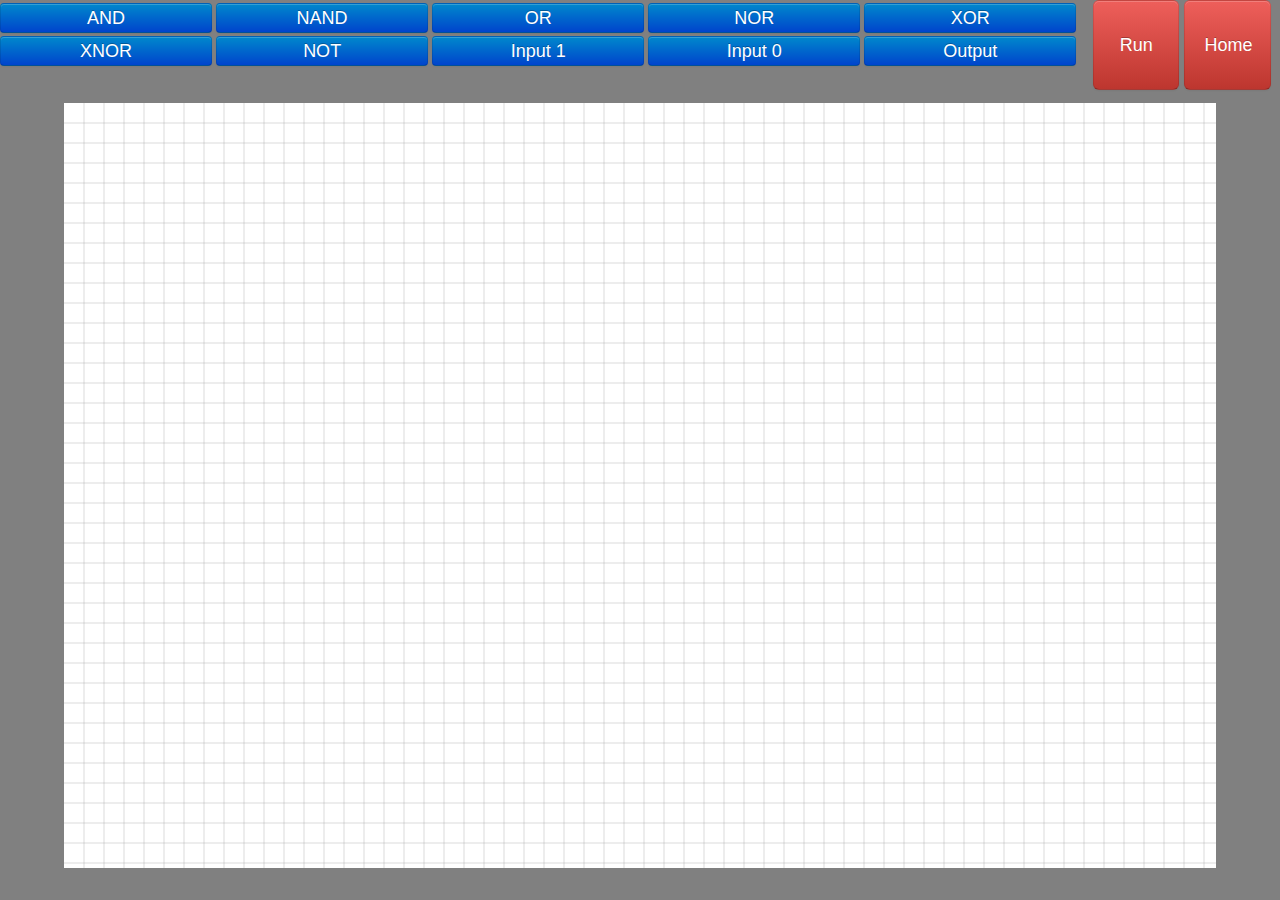
<file: digitalLogicPrototype/digitalLogicPrototype/index.html>
<!DOCTYPE  html>
<html>
	<head>
		<title>Digital Logic Prototype</title>
		<link rel="stylesheet" type="text/css" href="css/bootstrap.css"/>
		<link href="css/index.css" rel="stylesheet">
		<script src="js/kinetic-v4.4.1.js"></script>
		<script src="js/index.js"></script> 
	</head>
	<body onload="onBodyLoad();">
		<div id='menuContainer'>
		<div id='runDiv'>
		    <button id='run' class='myButton btn btn-large btn-danger' onclick="fillOutputPanel();">Run</button>
		    <a href='../../index.php'><button id='homeButton' class='myButton btn btn-large btn-danger'>Home</button></a>
		</div>
		<div id='menu'>
			<button id='AND_gate' class='myButton btn btn-primary' onclick="createGate('AND');">AND</button>
			<button id='NAND_gate' class='myButton btn btn-primary' onclick="createGate('NAND');">NAND</button>
			<button id='OR_gate' class='myButton btn btn-primary' onclick="createGate('OR');">OR</button>
			<button id='NOR_gate' class=' myButton btn btn-primary' onclick="createGate('NOR');">NOR</button>
			<button id='XOR_gate' class='myButton btn btn-primary' onclick="createGate('XOR');">XOR</button>
			<button id='XNOR_gate' class='myButton btn btn-primary' onclick="createGate('XNOR');">XNOR</button>
			<button id='NOT_gate' class='myButton btn btn-primary' onclick="createGate('NOT');">NOT</button>
			<button id='inputSourceOne' class='myButton btn btn-primary' onclick="createInputSource(1);">Input 1</button>
			<button id='inputSourceZero' class='myButton btn btn-primary' onclick="createInputSource(0);">Input 0</button>
			<button id='outputPanel' class='myButton btn btn-primary' onclick="createOutputPanel();">Output</button>
		</div>
		
		</div>
		<div id='container'></div>
		<!-- <div id='keyBoardLayer'></div>
		<div id='keyboardDiv'>
			<div id='row1'>
				<button>Q</button>
				<button>W</button>
				<button>E</button>
				<button>R</button>
				<button>T</button>
				<button>Y</button>
				<button>U</button>
				<button>I</button>
				<button>O</button>
				<button>P</button>
			</div>
			<div id='row2'>
				<button>A</button>
				<button>S</button>
				<button>D</button>
				<button>F</button>
				<button>G</button>
				<button>H</button>
				<button>J</button>
				<button>K</button>
				<button>L</button>
			</div>
			<div id='row3'>
				<button>Z</button>
				<button>X</button>
				<button>C</button>
				<button>V</button>
				<button>B</button>
				<button>N</button>
				<button>M</button>
			</div>
			<div id='row4'>
				<button>0</button>
				<button>1</button>
				<button>2</button>
				<button>3</button>
				<button>4</button>
				<button>5</button>
				<button>6</button>
				<button>7</button>
				<button>8</button>
				<button>9</button>
			</div> -->
		</div>
		
	</body>
</html>
</file>
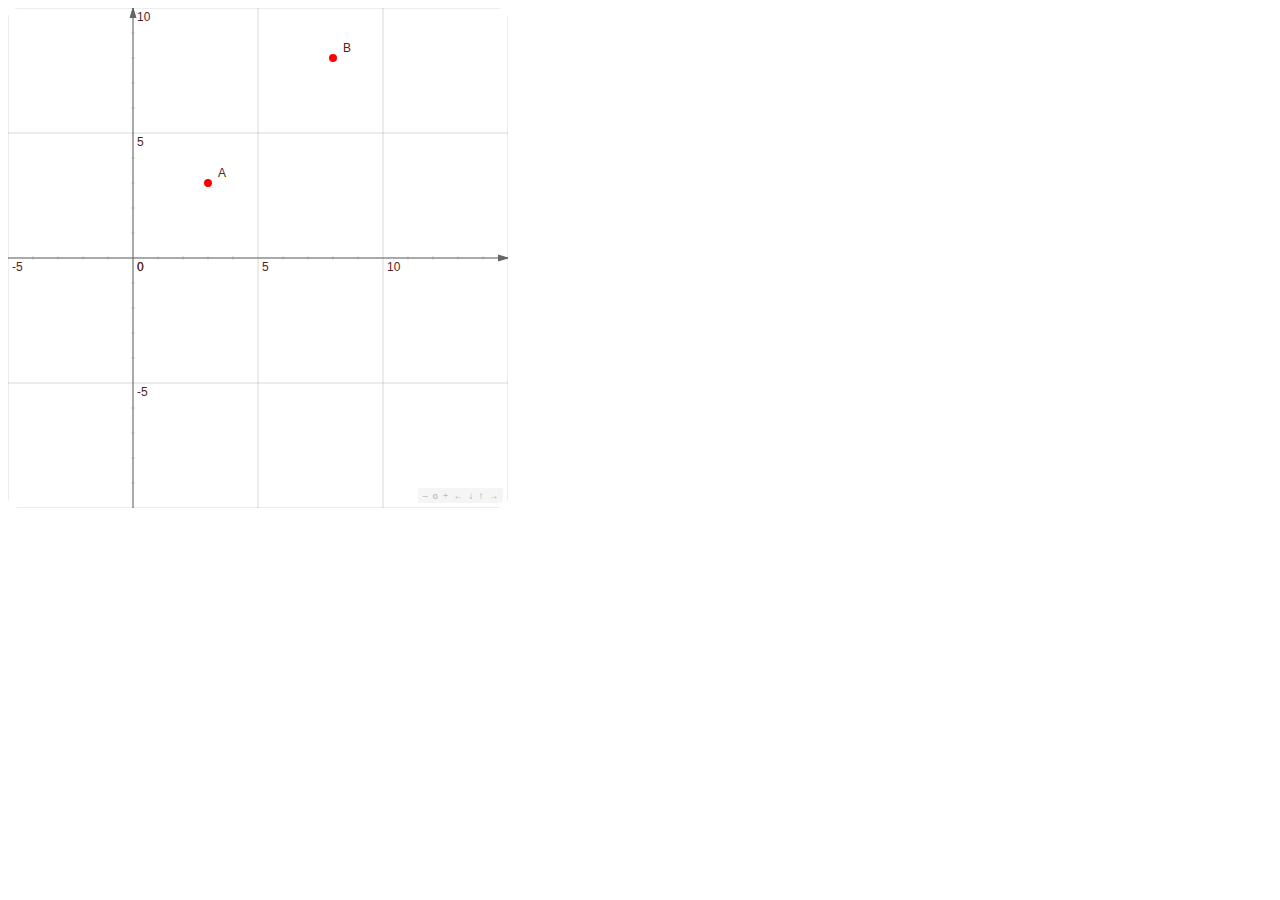
<file: coordinate/drawLineByClickingTest.html>
<html>
    <head>
        <title></title>
        <link rel="stylesheet" type="text/css" href="jsxgraph.css">
        <script src="jsxgraphcore.js" type="text/javascript"></script>
       
    </head>
    <body>
        <div id="box" class="jxgbox" style="width:500px; height:500px;"></div>
       
        
     <script>
         var name1=new Array();
         var n=0;
         var linePoint=[];
         var l=0;
         var coords=[];
         var i=0;
         var temp,temp2;
         var points1=[];
         var z=0;
          var board = JXG.JSXGraph.initBoard('box', {boundingbox: [-5, 10, 15, -10],axis:true});
           points1[z++]=board.create('point',[3,3],{size:2});
          points1[z++]=board.create('point',[8,8],{size:2});
          
    /*JXG.addEvent(myPoint.rendNode, 'mouseover', 
             function(){ temp1=this.name;
              alert(temp1);}, 
             free);
     JXG.addEvent(free.rendNode, 'mouseover', 
             function(){ temp2=this.name;
      alert(temp2);}, 
             free2);
    
     board.create('line',[free,free2]);
          //  var free1=board.create('point',[8,8],{size:15,showInfobox:false,highlight:false});
   //var group=board.create('group',[free,coverPoint]);    
    // board = JXG.JSXGraph.initBoard('jxgbox', {boundingbox: [-5,5,5,-5], axis: true});*/
 var getMouseCoords = function(e) {
        var cPos = board.getCoordsTopLeftCorner(e),
            absPos = JXG.getPosition(e),
            dx = absPos[0]-cPos[0],
            dy = absPos[1]-cPos[1];
 
        return new JXG.Coords(JXG.COORDS_BY_SCREEN, [dx, dy], board);
    };       
    
    
    //test
   //  var e1;
     /*
     for (el in board.objects) {
            if(JXG.isPoint(board.objects[el])) {
                board.objects[e1].on('down',function(){
                    name1[n++]=this.name;
       if(n>=2){
          board.create('line',[name1[n-2],name1[n-1]]);
         
                }
                                            });
                                                }
                            }
                            
                            */
                           /* for (el in board.objects) {
            if(JXG.isPoint(board.objects[el])) {
               alert(e1);
                                                }
                            }   
   */
   
    var d;
    for(d=0;d<z;d++){
    points1[d].on('down',function(){
      // board.on('up',up1);
      name1[n++]=this.name;
     if(n>=2){
          board.create('line',[name1[n-2],name1[n-1]]);
         
     }
       //alert(name1[n-1]);
     
    });}

    /* free2.on('down',function(){
      // board.on('up',up1);
      var tem;
      tem=this.name.toString();
      name1[n++]=tem;
//alert(name1[n-1]);
     if(n>=2){
          board.create('line',[name1[n-2],name1[n-1]]);
         
     }
    });
    //board.on('up',up1);
    var up1=function(e){
          coords[i++]=getMouseCoords(e);
        linePoint[l++]=board.create('point',[coords[i-1].usrCoords[1],coords[i-1].usrCoords[2]],{size:0,name:''});
        if(i>=2){
         board.create('line',[linePoint[l-2],linePoint[l-1]]);
        }
        
    }*/
      
        </script>
    </body>
</html>
</file>
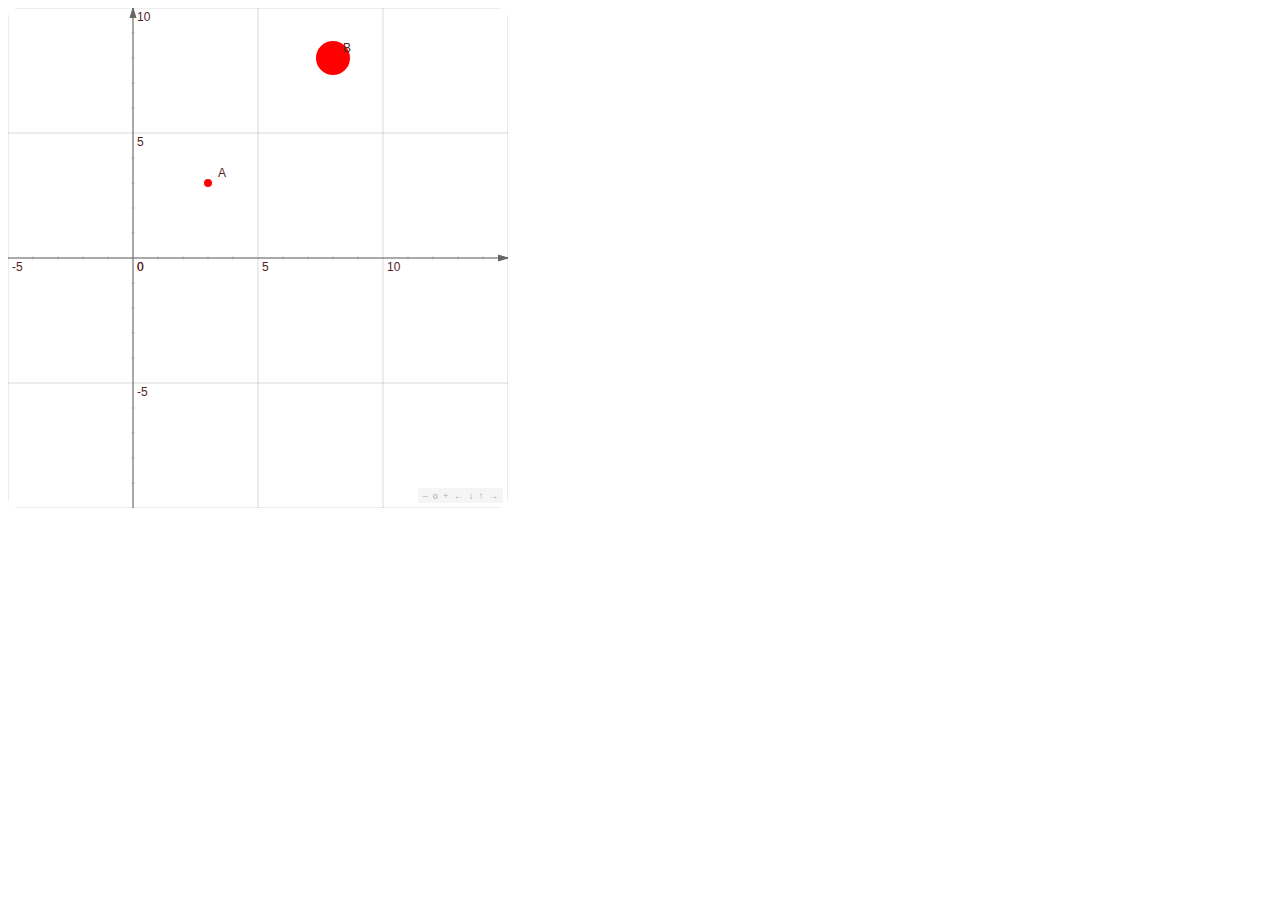
<file: coordinate/pointFunctionTest.html>
<html>
    <head>
        <title></title>
        <link rel="stylesheet" type="text/css" href="jsxgraph.css">
        <script src="jsxgraphcore.js" type="text/javascript"></script>
       
    </head>
    <body>
        <div id="box" class="jxgbox" style="width:500px; height:500px;"></div>
       
     <script>
          var board = JXG.JSXGraph.initBoard('box', {boundingbox: [-5, 10, 15, -10],axis:true});
           var free=board.create('point',[3,3],{size:2});
            var free1=board.create('point',[8,8],{size:15,showInfobox:false,highlight:false});
    // var coverPoint=board.create('point',[function(){ return free.X();},function(){ return free.Y();}],{name:'',size:15,fillColor:'blue',fillOpacity:0.3,fixed:false,visible:true,strokeColor:'',strokeColorOpacity:0.3});       
    //var coverPoint=board.create('point',[3,3],{name:'',size:15,fillColor:'blue',fillOpacity:0.3,fixed:false,visible:true,strokeColor:'',strokeColorOpacity:0.3,highlight:false});
    var group=board.create('group',[free,coverPoint]);    
    // board = JXG.JSXGraph.initBoard('jxgbox', {boundingbox: [-5,5,5,-5], axis: true});
 var getMouseCoords = function(e) {
        var cPos = board.getCoordsTopLeftCorner(e),
            absPos = JXG.getPosition(e),
            dx = absPos[0]-cPos[0],
            dy = absPos[1]-cPos[1];
 
        return new JXG.Coords(JXG.COORDS_BY_SCREEN, [dx, dy], board);
    };
        /* coverPoint.on('mousedown',function(){
             coverPoint.setAttribute({
               //size:10,
               //fillColor:'blue',
              // fillOpacity:0.3
              fillOpacity:0.3,
               //highlight:true
               
                                     });
                                             });
                  coverPoint.on('mouseup',function(){
             coverPoint.setAttribute({
               //size:10,
               //fillColor:'blue',
             fillOpacity:0
              //fillOpacity:0.3,
               //highlight:true
               
                                     });
                                             });
          coverPoint.on('over',function(){
             coverPoint.setAttribute({
               //size:10,
               //fillColor:'blue',
               
              fillOpacity:0.3
               
                                });
                                });
         
        /*  coverPoint.on('mousedown',function(){
             coverPoint.setAttribute({
               //size:10,
               //fillColor:'blue',
               //fillOpacity:0.3
             // fillOpacity:0.3
               
             });
                                    });
             coverPoint.on('drag',function(){
             coverPoint.setAttribute({
               //size:10,
               //fillColor:'blue',
               //fillOpacity:0.3
             // fillOpacity:0.8
             highlight:false
               
             });
                                    });*/
                                     free1.on('down',function(){
             free1.setAttribute({
               //size:10,
               //fillColor:'blue',
               //fillOpacity:0.3
              fillOpacity:0.3
               
             });
                                    });
                                    free1.on('over',function(){
             free1.setAttribute({
               //size:10,
               //fillColor:'blue',
               //fillOpacity:0.3
              fillOpacity:0.3
               
             });
                                    });
                                     
                                  
                                  
        </script>
    </body>
</html>
</file>
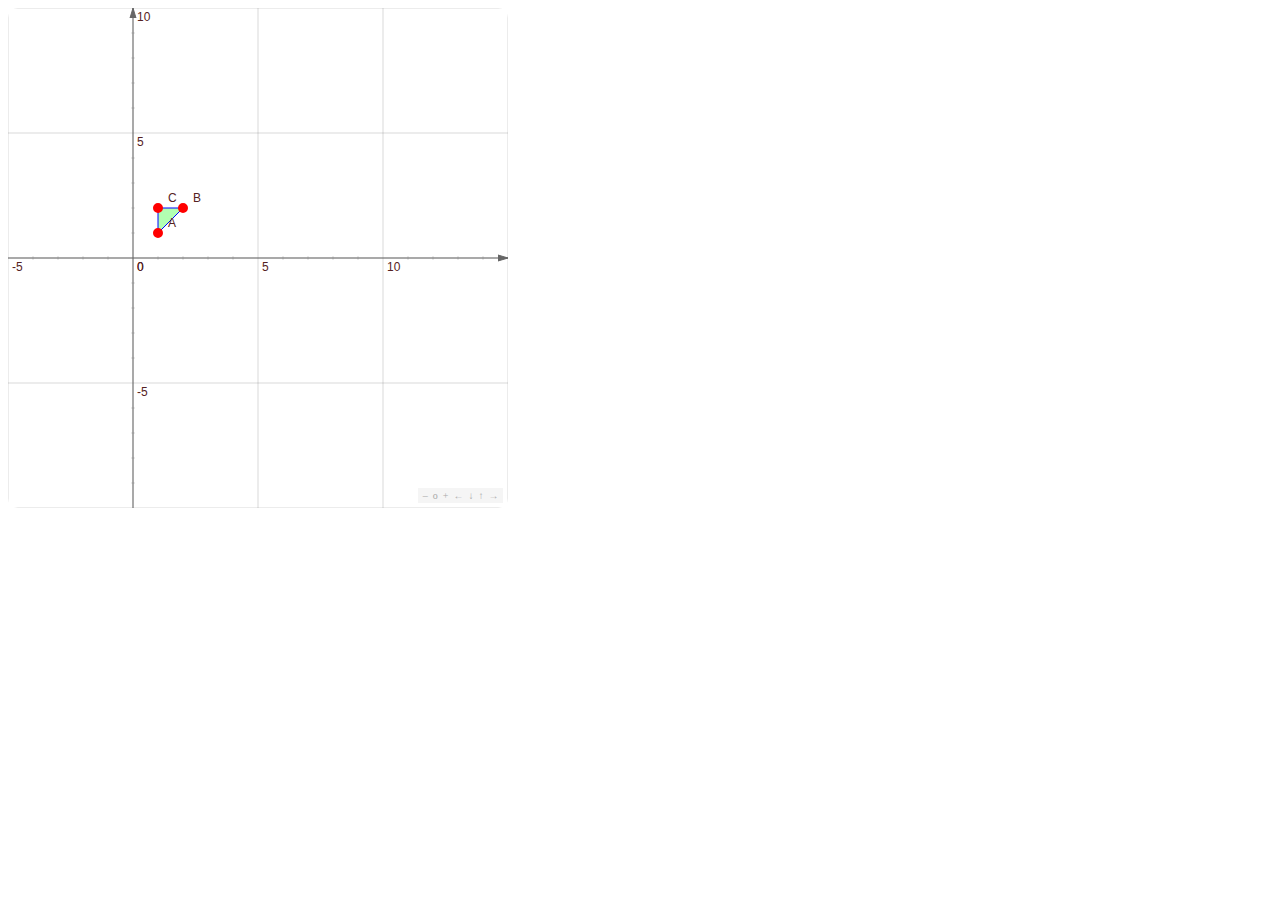
<file: coordinate/polyTest.html>
<html>
    <head>
        <title></title>
        <link rel="stylesheet" type="text/css" href="jsxgraph.css">
        <script src="jsxgraphcore.js" type="text/javascript"></script>
       
    </head>
    <body>
        <div id="box" class="jxgbox" style="width:500px; height:500px;"></div>
       
     <script>
          var board = JXG.JSXGraph.initBoard('box', {boundingbox: [-5, 10, 15, -10],axis:true});
         var p=[];
         p[0]=board.create('point',[1,1]);
         p[1]=board.create('point',[2,2]);
         p[2]=board.create('point',[1,2]);
         var poly=board.create('polygon',p);
        </script>
    </body>
</html>
</file>
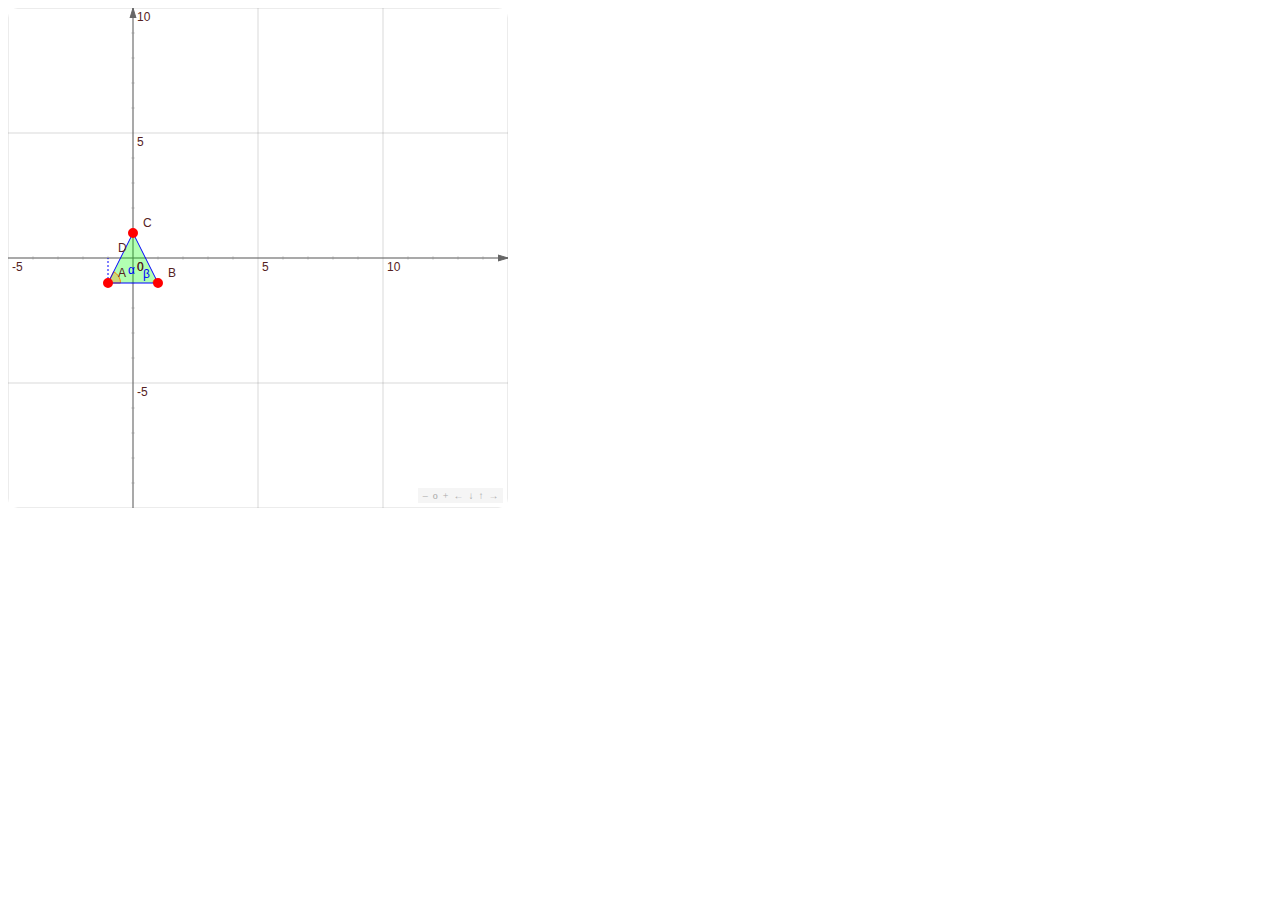
<file: coordinate/test.html>
<html>
    <head>
        <title></title>
        <link rel="stylesheet" type="text/css" href="jsxgraph.css">
        <script src="jsxgraphcore.js" type="text/javascript"></script>
       
    </head>
    <body>
        <div id="box" class="jxgbox" style="width:500px; height:500px;"></div>
     <script>
            var brd = JXG.JSXGraph.initBoard('box', {boundingbox: [-5, 10, 15, -10], axis:true});
           // board.create('point',[1,1],{name:'X',size:3});
           var A = brd.create('point', [-1,-1],{name:'A'});
    var B = brd.create('point', [1,-1],{name:'B'});
    var C = brd.create('point', [0,1],{name:'C'});
     var poly=brd.create('polygon',[A,B,C]);
     var pointx=brd.create('point',["X(A)",0],{size:0});
   var line1=brd.create('line',[A,pointx],{dash:1,straightFirst:false,straightLast:false,strokeWidth:1,strokeColorOpacity:0.3});
    var alpha = brd.create('angle', [B,A,C], {type:'sector', orthoType:'square', orthoSensitivity:2, radius:0.5});
    var beta = brd.create('angle', [C,B,A], {type:'sector', orthoType:'sectordot', orthoSensitivity:2, radius:0.2});
   
        </script>
    </body>
</html>
</file>
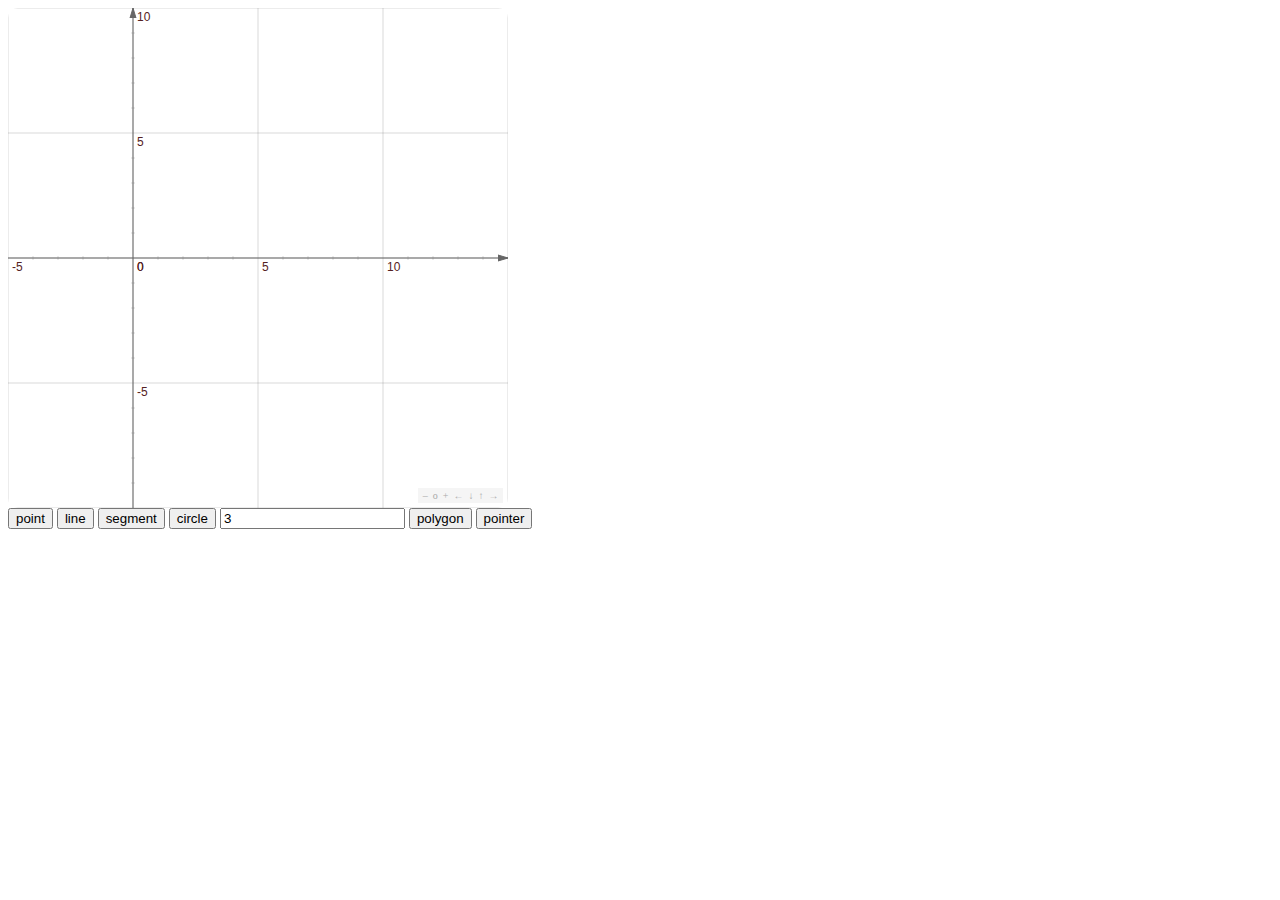
<file: coordinate/test2.html>
<html>
    <head>
        <title></title>
        <link rel="stylesheet" type="text/css" href="jsxgraph.css">
        <script src="jsxgraphcore.js" type="text/javascript"></script>
       
    </head>
    <body>
        <div id="box" class="jxgbox" style="width:500px; height:500px;"></div>
        <input type="button" value="point" onclick="drawPoint();">
        <input type="button" value="line" onclick="drawLine();">
          <input type="button" value="segment" onclick="drawSegment();">
        <input type="button" value="circle" onclick="drawCircle();">
        <input type="number" value=3 id="noOfPointsForPoly">
         <input type="button" value="polygon" onclick="drawPolygon();">
         <input type="button" value="pointer" onclick="pointer();">
        
     <script>
         var noOfPointsForPoly;
         var pointClick=0;
         var lineClick=0;
         var mouseClick=0;
         var polygonClick=0;
         var segmentClick=0;
         var circleClick=0;
         var coverPoint;
         var circleArray=[];
         var lineArray=[];
         var pointArray=[];
         var polygonArray=[];
         var segmentArray=[];
         var circleIndex=0;
         var lineIndex=0;
         var pointIndex=0;
         var polygonIndex=0;
         var segmentIndex=0;
        
         var polygonPoint=new Array();
         var p;
         for(p=0;p<noOfPointsForPoly;p++)
         polygonPoint[p]='D'+(++p);
         
       
         var i=0;
         var j=0;
         var k=0;
         var l=0;
         
       
            var board = JXG.JSXGraph.initBoard('box', {boundingbox: [-5, 10, 15, -10],axis:true});
          var getMouseCoords = function(e) {
        var cPos = board.getCoordsTopLeftCorner(e),
            absPos = JXG.getPosition(e),
            dx = absPos[0]-cPos[0],
            dy = absPos[1]-cPos[1];
 
        return new JXG.Coords(JXG.COORDS_BY_SCREEN, [dx, dy], board);
    };
    
    var up1=function(e){
         var canCreate = true;
    var coords=getMouseCoords(e);
    var e1;
     for (el in board.objects) {
            if(JXG.isPoint(board.objects[el]) && board.objects[el].hasPoint(coords.scrCoords[1], coords.scrCoords[2])) {
                canCreate = false;
                break;
            }
                            }
                            //funcion to draw poijnts
        if(canCreate && pointClick===1){
  pointArray[pointIndex++]=board.create('point',[coords.usrCoords[1],coords.usrCoords[2]],{size:2});
  //coverPoint=board.create('point',[function(){ return free.X();},function(){ return free.Y();}],{name:'',size:15,fillColor:'blue',fillOpacity:0.3,visible:true,strokeColor:'',strokeColorOpacity:0.3});
        }     
        
        //for drawing lines
        if(canCreate && lineClick===1 && i<2){
            
            lineArray[lineIndex++]=board.create('point',[coords.usrCoords[1],coords.usrCoords[2]],{sixe:2});
            i++;
  if(i===2){
      board.create('line',[lineArray[lineIndex-2],lineArray[lineIndex-1]]);
      i=0;
  }
            }  
            
            //for drawing segments
            
            if(canCreate && segmentClick===1 && j<2){
            
            segmentArray[segmentIndex++]=board.create('point',[coords.usrCoords[1],coords.usrCoords[2]],{sixe:2});
            j++;
  if(j===2){
      board.create('line',[segmentArray[segmentIndex-2],segmentArray[segmentIndex-1]],{straightFirst:false,straightLast:false});
      j=0;
  }
            }
            
            //for drawing circle
            if(canCreate && circleClick===1 && k<2){
            
            circleArray[circleIndex++]=board.create('point',[coords.usrCoords[1],coords.usrCoords[2]],{sixe:2});
            k++;
  if(k===2){
      board.create('circle',[circleArray[circleIndex-2],circleArray[circleIndex-1]],{fillColor:'#ffff00', fillOpacity:0.3});
      k=0;
            }
           // var gr = b1.create('group',);
                                                    }
            
            //for drawing polygon
              noOfPointsForPoly=document.getElementById("noOfPointsForPoly").value;
             if(canCreate && polygonClick===1 && l<noOfPointsForPoly){
            
            polygonArray[polygonIndex++]=board.create('point',[coords.usrCoords[1],coords.usrCoords[2]],{size:2,hasInnerPoints:true});
            l++;
            //alert("l="+l);
  if(l==noOfPointsForPoly){
     // alert("input="+noOfPointsForPoly);
      //polygonArray[polygonIndex]=polygonArray[0];
    var poly=board.create('polygon',polygonArray);
    polygonArray=[];
    polygonIndex=0;
      l=0;
  }
            }
        
                                       /* free.on('drag',function(){
                                            free.setAttribute({
                                                fillColor:'blue'
                                            });
   
                                    }); */
                                        
 
       };
        
    // board.create('point',[1,1],{name:'X',size:3});
    //to draw line    
    function drawLine(){
               pointClick=0;
               segmentClick=0;
               circleClick=0;
              if(lineClick===0){
                   lineClick=1;
               }
               else
                   lineClick=0;
               //var A = board.create('point', [-1,-1],{name:'A'});
               if(lineClick===1){
                board.on('up',up1);
               }
               
           }
           
           //to draw points
  function drawPoint(){
      segmentClick=0;
      lineClick=0;
      circleClick=0;
              if(pointClick===0){
                   pointClick=1;
               }
               else
                   pointClick=0;
               //var A = board.create('point', [-1,-1],{name:'A'});
               if(pointClick===1){
                board.on('up',up1);
               }
               
           }
  
  //to draw segment
   function drawSegment(){
               pointClick=0;
               lineClick=0;
               circleClick=0;
              if(segmentClick===0){
                   segmentClick=1;
               }
               else
                   segmentClick=0;
               //var A = board.create('point', [-1,-1],{name:'A'});
               if(segmentClick===1){
                board.on('up',up1);
               }
               
           }
           
           //to draw circle
            function drawCircle(){
               pointClick=0;
               lineClick=0;
               segmentClick=0
              if(circleClick===0){
                   circleClick=1;
               }
               else
                   circleClick=0;
               //var A = board.create('point', [-1,-1],{name:'A'});
               if(circleClick===1){
                board.on('up',up1);
               }
               
           }
           function drawPolygon(){
               pointClick=0;
               lineClick=0;
               segmentClick=0
              if(polygonClick===0){
                   polygonClick=1;
               }
               else
                   polygonClick=0;
               //var A = board.create('point', [-1,-1],{name:'A'});
               if(polygonClick===1){
                 
                board.on('up',up1);
               }
               
           }
           function pointer(){
               pointClick=0;
               lineClick=0;
               segmentClick=0
                circleClick=0;
                polygonClick=0;
             
               
                              }
        </script>
    </body>
</html>
</file>
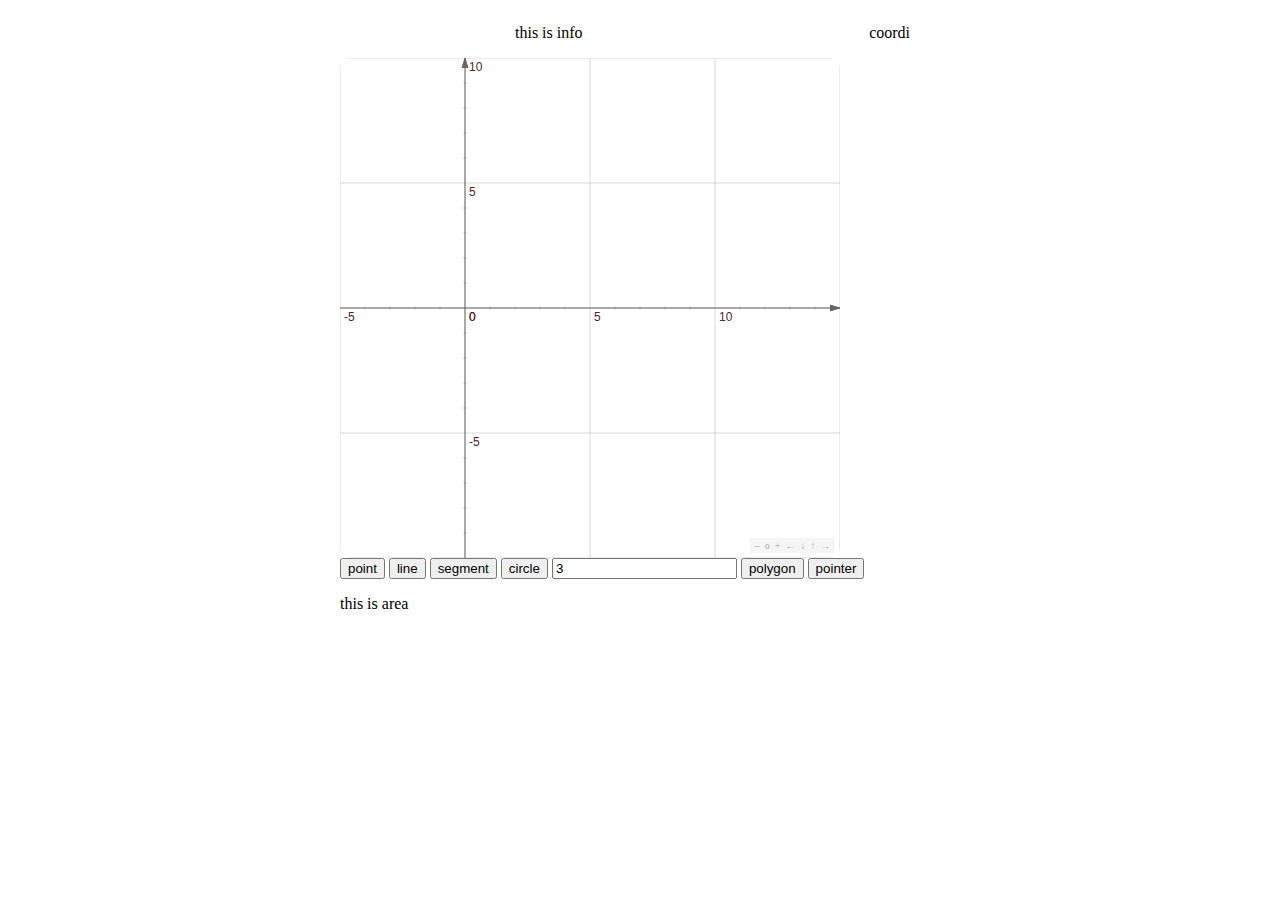
<file: coordinate/test2Updated.html>
<html>
    <head>
        <title></title>
        <link rel="stylesheet" type="text/css" href="jsxgraph.css">
        <script src="jsxgraphcore.js" type="text/javascript"></script>
        <style>
            #inner{
               clear: both;
            }
            #paraDiv{
               
            }
            #infoDiv{
               float: left;
               
                margin-left: 175px;
            }
            #coordiDiv{
                float:right;
               
                margin-right: 30px;
            }
            
            #info{
              }
              #cover{
                  margin-left: auto;
                  margin-right: auto;
                  height: 600px;
                  width: 600px;
              }
        </style>
    </head>
    <body>
        <div id="cover" >
            <div id="paraDiv">
            <div id="infoDiv">
        <p id="info">this is info</p></div>    
        
      
                <div id="coordiDiv">
                    
        <p id="coordi">coordi</p></div>
        
            </div>
            <div id="inner">
        <div id="box" class="jxgbox" style="width:500px; height:500px;"></div>
        <input type="button" value="point" onclick="drawPoint();">
        <input type="button" value="line" onclick="drawLine();">
          <input type="button" value="segment" onclick="drawSegment();">
        <input type="button" value="circle" onclick="drawCircle();">
        <input type="number" value=3 id="noOfPointsForPoly">
         <input type="button" value="polygon" onclick="drawPolygon();">
         <input type="button" value="pointer" onclick="pointer();">
           <p id="area">this is area</p> 
         </div>
        </div>
     <script>
         var noOfPointsForPoly;
         var pointClick=0;
         var lineClick=0;
         var mouseClick=0;
         var polygonClick=0;
         var segmentClick=0;
         var circleClick=0;
         var coverPoint;
         var circleArray=[];
         var lineArray=[];
         var pointArray=[];
         var polygonArray=[];
         var segmentArray=[];
         var polygonArrayCopy=[];
         var polygonArrayCopyIndex=0;
         var name1=[];
         var  n=0;
         var circleIndex=0;
         var lineIndex=0;
         var pointIndex=0;
         var polygonIndex=0;
         var segmentIndex=0;
         
        
         var polygonPoint=new Array();
         var p;
         for(p=0;p<noOfPointsForPoly;p++)
         polygonPoint[p]='D'+(++p);
         
       
         var i=0;
         var j=0;
         var k=0;
         var l=0; var d=0;var s=0;
         
       
            var board = JXG.JSXGraph.initBoard('box', {boundingbox: [-5, 10, 15, -10],axis:true});
          var getMouseCoords = function(e) {
        var cPos = board.getCoordsTopLeftCorner(e),
            absPos = JXG.getPosition(e),
            dx = absPos[0]-cPos[0],
            dy = absPos[1]-cPos[1];
 
        return new JXG.Coords(JXG.COORDS_BY_SCREEN, [dx, dy], board);
    };
    
    var up1=function(e){
         var canCreate = true;
    var coords=getMouseCoords(e);
    var e1;
     for (el in board.objects) {
            if(JXG.isPoint(board.objects[el]) && board.objects[el].hasPoint(coords.scrCoords[1], coords.scrCoords[2])) {
                canCreate = false;
                break;
            }
                            }
                            //funcion to draw poijnts
        if(canCreate && pointClick===1){
  pointArray[pointIndex++]=board.create('point',[coords.usrCoords[1],coords.usrCoords[2]]);
  addMyListener();
  //coverPoint=board.create('point',[function(){ return free.X();},function(){ return free.Y();}],{name:'',size:15,fillColor:'blue',fillOpacity:0.3,visible:true,strokeColor:'',strokeColorOpacity:0.3});
        }     
        
        //for drawing lines
        if(canCreate && lineClick===1 && i<2){
            
            pointArray[pointIndex++]=board.create('point',[coords.usrCoords[1],coords.usrCoords[2]]);
             addMyListener();
            i++;
  if(i===2){
      board.create('line',[pointArray[pointIndex-2],pointArray[pointIndex-1]]);
      i=0;
      //addMyListener();
  }
            }  
            
            //for drawing segments
            
            if(canCreate && segmentClick===1){
            
           //pointArray[pointIndex++]=board.create('point',[coords.usrCoords[1],coords.usrCoords[2]]);
           //n=0;
            //j++;
  //if(j===2){
    //  board.create('line',[pointArray[pointIndex-1],pointArray[pointIndex-2]],{straightFirst:false,straightLast:false});
      //j=0;
     
      // addMyListener();
        //n=0;
  //}
            }
            
            //for drawing circle
            if(canCreate && circleClick===1 && k<2){
            
           pointArray[pointIndex++]=board.create('point',[coords.usrCoords[1],coords.usrCoords[2]]);
            addMyListener();
            k++;
  if(k===2){
      board.create('circle',[pointArray[pointIndex-2],pointArray[pointIndex-1]],{fillColor:'#ffff00', fillOpacity:0.3});
      k=0;
     // addMyListener();
      
            }
           // var gr = b1.create('group',);
                                                    }
            
            //for drawing polygon
              noOfPointsForPoly=document.getElementById("noOfPointsForPoly").value;
             if(canCreate && polygonClick===1 && l<noOfPointsForPoly){
            
            polygonArray[polygonIndex++]=board.create('point',[coords.usrCoords[1],coords.usrCoords[2]],{hasInnerPoints:true});
            polygonArrayCopy[polygonArrayCopyIndex++]=polygonArray[polygonIndex-1];
            l++;
             addMyListener();
            //alert("l="+l);
  if(l==noOfPointsForPoly){
     // alert("input="+noOfPointsForPoly);
      //polygonArray[polygonIndex]=polygonArray[0];
    var poly=board.create('polygon',polygonArray);
    polygonArray=[];
    polygonIndex=0;
      l=0;
  }
            }
        
                                       /* free.on('drag',function(){
                                            free.setAttribute({
                                                fillColor:'blue'
                                            });
   
                                    }); */
                                        
 
       };//end of up1
       
       function addMyListener(){
      
       //n=0;
    for(;d<pointIndex;d++){
      //  alert(pointIndex);
    pointArray[d].on('down',function(){
      // board.on('up',up1);
      if(segmentClick==1){
      name1[n]=this.name;
      n=n+1;
      //document.getElementById("info").innerHTML=n;
       document.getElementById("area").innerHTML="0=> "+name1[0]+" 1=> "+name1[1];
     if(n==2 && segmentClick==1){
          document.getElementById("coordi").innerHTML=n;
          board.create('segment',[name1[0],name1[1]]);
          n=0;
        document.getElementById("coordi").innerHTML=n;
          name1[0]="";
          name1[1]="";
           document.getElementById("area").innerHTML=name1[0]+" "+name1[1];
         
     }
      }
       //alert(name1[n-1]);
     
    });
    }

 for(;s<polygonArrayCopyIndex;s++){
    polygonArrayCopy[s].on('down',function(){
      // board.on('up',up1);
      name1[n++]=this.name;
     if(n===2){
          board.create('segment',[name1[0],name1[1]]);
          n=0;
          name1=[];
         
     }
       //alert(name1[n-1]);
     
    });}
      }

        
    // board.create('point',[1,1],{name:'X',size:3});
    //to draw line    
    function drawLine(){
                     //n=0;
               pointClick=0;
               segmentClick=0;
               circleClick=0;
               polygonClick=0;
              if(lineClick===0){
                   lineClick=1;
               }
               else
                   lineClick=0;
               //var A = board.create('point', [-1,-1],{name:'A'});
               if(lineClick===1){
                   document.getElementById("info").innerHTML="click twice to create line.";
                board.on('up',up1);
               }
               
           }
           
           //to draw points
  function drawPoint(){
     // n=0;
      segmentClick=0;
      lineClick=0;
      circleClick=0;
      polygonClick=0;
              if(pointClick===0){
                   pointClick=1;
               }
               else
                   pointClick=0;
               //var A = board.create('point', [-1,-1],{name:'A'});
               if(pointClick===1){
                    document.getElementById("info").innerHTML="Click on board to create a point.";
                board.on('up',up1);
               }
               
           }
  
  //to draw segment
   function drawSegment(){
               // n=0;
               pointClick=0;
               lineClick=0;
               circleClick=0;
               polygonClick=0;
              if(segmentClick===0){
                   segmentClick=1;
               }
               else
                   segmentClick=0;
               //var A = board.create('point', [-1,-1],{name:'A'});
               if(segmentClick===1){
                    document.getElementById("info").innerHTML="Click on any two points.";
                   addMyListener();
                board.on('up',up1);
               }
               
           }
           
           //to draw circle
            function drawCircle(){
              //  n=0;
               pointClick=0;
               lineClick=0;
               segmentClick=0;
               polygonClick=0;
              if(circleClick===0){
                   circleClick=1;
               }
               else
                   circleClick=0;
               //var A = board.create('point', [-1,-1],{name:'A'});
               if(circleClick===1){
                   document.getElementById("info").innerHTML="Click on board to choose center and point on circumference.";
                board.on('up',up1);
               }
               
           }
           function drawPolygon(){
            //   n=0;
               pointClick=0;
               lineClick=0;
               segmentClick=0
               circleClick=0;
              if(polygonClick===0){
                   polygonClick=1;
               }
               else
                   polygonClick=0;
               //var A = board.create('point', [-1,-1],{name:'A'});
               if(polygonClick===1){
                   document.getElementById("info").innerHTML="Click on board to choose points of polygon.";
                 
                board.on('up',up1);
               }
               
           }
           function pointer(){
               pointClick=0;
               lineClick=0;
               segmentClick=0;
                circleClick=0;
                polygonClick=0;
               // n=0;
             
               
                              }
        </script>
    </body>
</html>
</file>
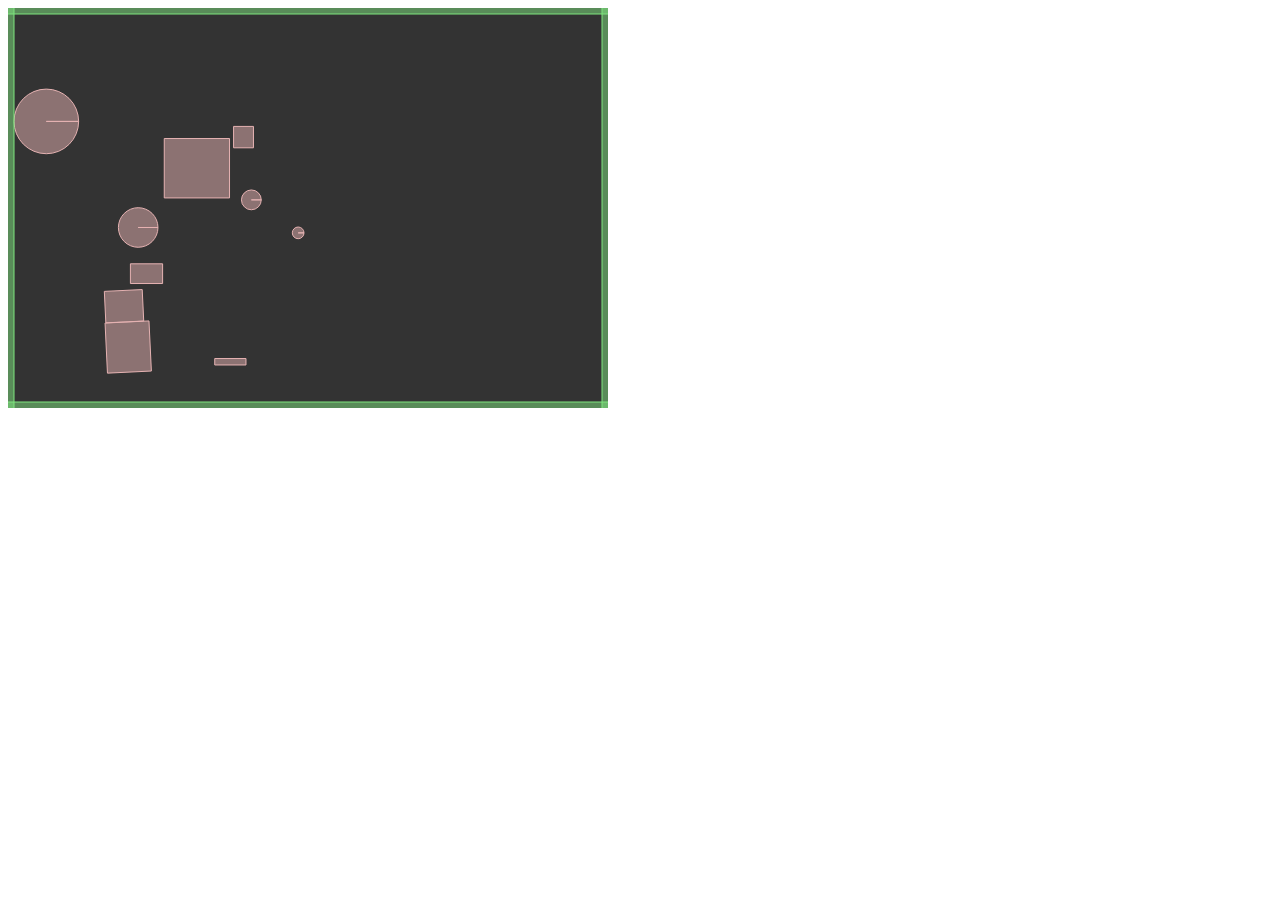
<file: B2D/Box2dWeb-2.1a.3/B2dTemp.html>
<html>
   <head>
      <title>Box2dWeb Demo</title>
   </head>
   <body onload="init();">
      <canvas id="canvas" width="600" height="400" style="background-color:#333333;" ></canvas>
   </body>
   <script type="text/javascript" src="Box2dWeb-2.1.a.3.min.js"></script>
   <script type="text/javascript">
      
      function init() {
         var   b2Vec2 = Box2D.Common.Math.b2Vec2
            ,  b2AABB = Box2D.Collision.b2AABB
         	,	b2BodyDef = Box2D.Dynamics.b2BodyDef
         	,	b2Body = Box2D.Dynamics.b2Body
         	,	b2FixtureDef = Box2D.Dynamics.b2FixtureDef
         	,	b2Fixture = Box2D.Dynamics.b2Fixture
         	,	b2World = Box2D.Dynamics.b2World
         	,	b2MassData = Box2D.Collision.Shapes.b2MassData
         	,	b2PolygonShape = Box2D.Collision.Shapes.b2PolygonShape
         	,	b2CircleShape = Box2D.Collision.Shapes.b2CircleShape
         	,	b2DebugDraw = Box2D.Dynamics.b2DebugDraw
            ,  b2MouseJointDef =  Box2D.Dynamics.Joints.b2MouseJointDef
            ;
         
         var world = new b2World(
               new b2Vec2(0, 10)    //gravity
            ,  true                 //allow sleep
         );
         
         var fixDef = new b2FixtureDef;
         fixDef.density = 1.0;
         fixDef.friction = 0.5;
         fixDef.restitution = 0.2;
         
         var bodyDef = new b2BodyDef;
         
         //create ground
         bodyDef.type = b2Body.b2_staticBody;
         fixDef.shape = new b2PolygonShape;
         fixDef.shape.SetAsBox(20, 2);
         bodyDef.position.Set(10, 400 / 30 + 1.8);
         world.CreateBody(bodyDef).CreateFixture(fixDef);
         bodyDef.position.Set(10, -1.8);
         world.CreateBody(bodyDef).CreateFixture(fixDef);
         fixDef.shape.SetAsBox(2, 14);
         bodyDef.position.Set(-1.8, 13);
         world.CreateBody(bodyDef).CreateFixture(fixDef);
         bodyDef.position.Set(21.8, 13);
         world.CreateBody(bodyDef).CreateFixture(fixDef);
         
         
         //create some objects
         bodyDef.type = b2Body.b2_dynamicBody;
         for(var i = 0; i < 10; ++i) {
            if(Math.random() > 0.5) {
               fixDef.shape = new b2PolygonShape;
               fixDef.shape.SetAsBox(
                     Math.random() + 0.1 //half width
                  ,  Math.random() + 0.1 //half height
               );
            } else {
               fixDef.shape = new b2CircleShape(
                  Math.random() + 0.1 //radius
               );
            }
            bodyDef.position.x = Math.random() * 10;
            bodyDef.position.y = Math.random() * 10;
            world.CreateBody(bodyDef).CreateFixture(fixDef);
         }
         
         //setup debug draw
         var debugDraw = new b2DebugDraw();
			debugDraw.SetSprite(document.getElementById("canvas").getContext("2d"));
			debugDraw.SetDrawScale(30.0);
			debugDraw.SetFillAlpha(0.5);
			debugDraw.SetLineThickness(1.0);
			debugDraw.SetFlags(b2DebugDraw.e_shapeBit | b2DebugDraw.e_jointBit);
			world.SetDebugDraw(debugDraw);
         
         window.setInterval(update, 1000 / 60);
         
         //mouse
         
         var mouseX, mouseY, mousePVec, isMouseDown, selectedBody, mouseJoint;
         var canvasPosition = getElementPosition(document.getElementById("canvas"));
         
         document.addEventListener("mousedown", function(e) {
            isMouseDown = true;
            handleMouseMove(e);
            document.addEventListener("mousemove", handleMouseMove, true);
         }, true);
         
         document.addEventListener("mouseup", function() {
            document.removeEventListener("mousemove", handleMouseMove, true);
            isMouseDown = false;
            mouseX = undefined;
            mouseY = undefined;
         }, true);
         
         function handleMouseMove(e) {
            mouseX = (e.clientX - canvasPosition.x) / 30;
            mouseY = (e.clientY - canvasPosition.y) / 30;
         };
         
         function getBodyAtMouse() {
            mousePVec = new b2Vec2(mouseX, mouseY);
            var aabb = new b2AABB();
            aabb.lowerBound.Set(mouseX - 0.001, mouseY - 0.001);
            aabb.upperBound.Set(mouseX + 0.001, mouseY + 0.001);
            
            // Query the world for overlapping shapes.

            selectedBody = null;
            world.QueryAABB(getBodyCB, aabb);
            return selectedBody;
         }

         function getBodyCB(fixture) {
            if(fixture.GetBody().GetType() != b2Body.b2_staticBody) {
               if(fixture.GetShape().TestPoint(fixture.GetBody().GetTransform(), mousePVec)) {
                  selectedBody = fixture.GetBody();
                  return false;
               }
            }
            return true;
         }
         
         //update
         
         function update() {
         
            if(isMouseDown && (!mouseJoint)) {
               var body = getBodyAtMouse();
               if(body) {
                  var md = new b2MouseJointDef();
                  md.bodyA = world.GetGroundBody();
                  md.bodyB = body;
                  md.target.Set(mouseX, mouseY);
                  md.collideConnected = true;
                  md.maxForce = 300.0 * body.GetMass();
                  mouseJoint = world.CreateJoint(md);
                  body.SetAwake(true);
               }
            }
            
            if(mouseJoint) {
               if(isMouseDown) {
                  mouseJoint.SetTarget(new b2Vec2(mouseX, mouseY));
               } else {
                  world.DestroyJoint(mouseJoint);
                  mouseJoint = null;
               }
            }
         
            world.Step(1 / 60, 10, 10);
            world.DrawDebugData();
            world.ClearForces();
         };
         
         //helpers
         
         //http://js-tut.aardon.de/js-tut/tutorial/position.html
         function getElementPosition(element) {
            var elem=element, tagname="", x=0, y=0;
           
            while((typeof(elem) == "object") && (typeof(elem.tagName) != "undefined")) {
               y += elem.offsetTop;
               x += elem.offsetLeft;
               tagname = elem.tagName.toUpperCase();

               if(tagname == "BODY")
                  elem=0;

               if(typeof(elem) == "object") {
                  if(typeof(elem.offsetParent) == "object")
                     elem = elem.offsetParent;
               }
            }

            return {x: x, y: y};
         }


      };
   
   </script>
   
   
</html>
</file>
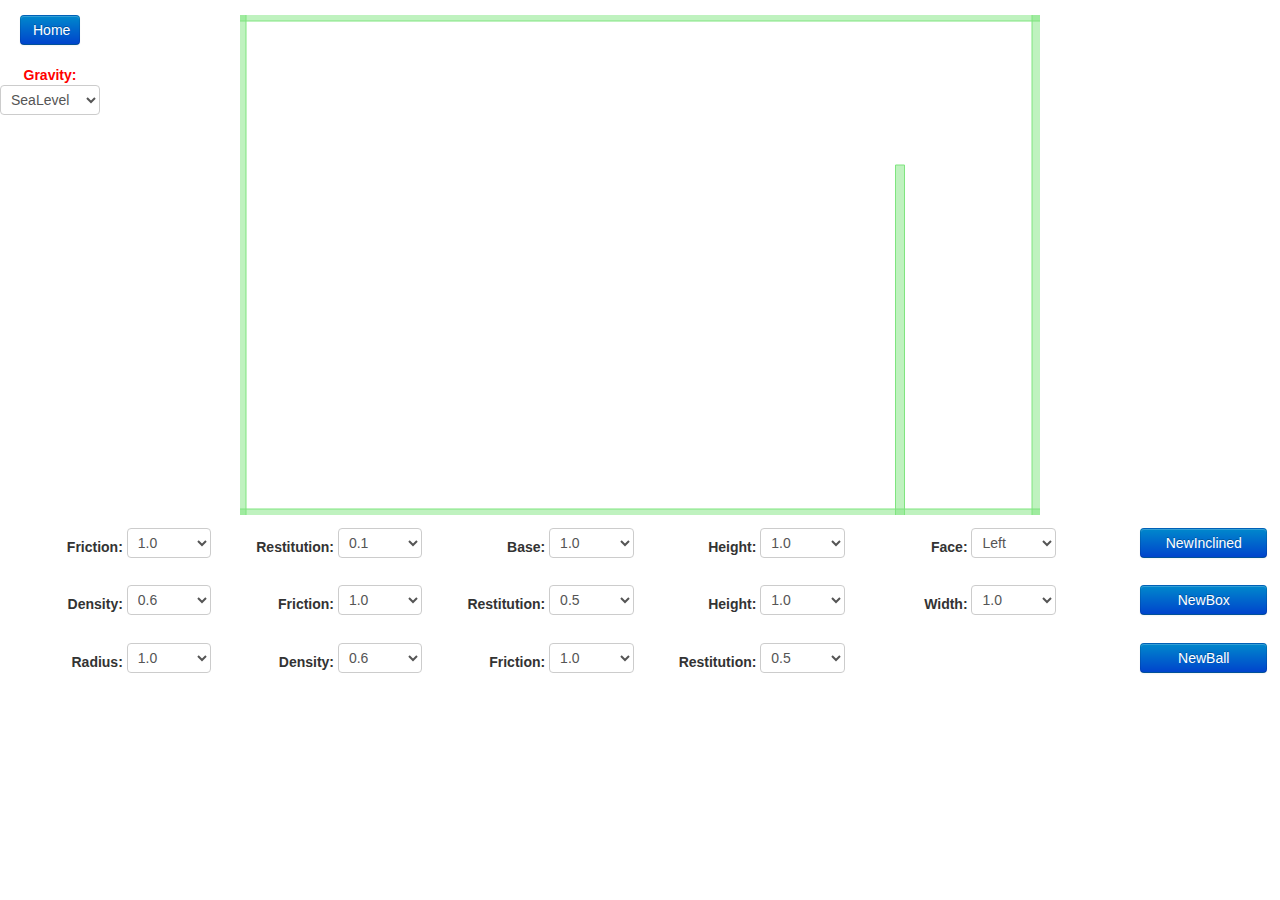
<file: B2D/Box2dWeb-2.1a.3/B2DTemp2.html>
<html>
   <head>
      <title>Box2dWeb Demo</title>
      <link rel="stylesheet" type="text/css" href="bootstrap.css">
      <link rel="stylesheet" type="text/css" href="B2DTemp2.css">
   </head>
   
   
   <script type="text/javascript" src="Box2dWeb-2.1.a.3.min.js"></script>
   <script type="text/javascript">
      
      var isTouchSupported = 'ontouchstart' in window;
      console.log(isTouchSupported);
      var world;
      var   b2Vec2 = Box2D.Common.Math.b2Vec2
            ,  b2AABB = Box2D.Collision.b2AABB
         	,	b2BodyDef = Box2D.Dynamics.b2BodyDef
         	,	b2Body = Box2D.Dynamics.b2Body
         	,	b2FixtureDef = Box2D.Dynamics.b2FixtureDef
         	,	b2Fixture = Box2D.Dynamics.b2Fixture
         	,	b2World = Box2D.Dynamics.b2World
         	,	b2MassData = Box2D.Collision.Shapes.b2MassData
         	,	b2PolygonShape = Box2D.Collision.Shapes.b2PolygonShape
         	,	b2CircleShape = Box2D.Collision.Shapes.b2CircleShape
         	,	b2DebugDraw = Box2D.Dynamics.b2DebugDraw
            ,  b2MouseJointDef =  Box2D.Dynamics.Joints.b2MouseJointDef
            ;
            
      var bodyDef;
      var fixDef;
      var canvas;
            
      function init() {
         
         canvas = document.getElementById("canvas");
         
         world = new b2World(
               new b2Vec2(0, 10)    //gravity
            ,  true                 //allow sleep
         );
         
         fixDef = new b2FixtureDef;
         /*
fixDef.density = 1.0;
         fixDef.friction = 0.5;
         fixDef.restitution = 0.8;
*/
         
         bodyDef = new b2BodyDef;
         
         //create ground
         bodyDef.type = b2Body.b2_staticBody;
         fixDef.shape = new b2PolygonShape;
         fixDef.shape.SetAsBox(20, 2);
         bodyDef.position.Set(10, 500 / 30 + 1.8);  //Postition
         world.CreateBody(bodyDef).CreateFixture(fixDef);
         bodyDef.position.Set(10, -1.8);	//Postition
         world.CreateBody(bodyDef).CreateFixture(fixDef);
         fixDef.shape.SetAsBox(2, 14);
         bodyDef.position.Set(-1.8, 13);	//Postition
         world.CreateBody(bodyDef).CreateFixture(fixDef);
         bodyDef.position.Set(28.4, 13);	//Postition
         world.CreateBody(bodyDef).CreateFixture(fixDef);
         
         
         //creatingTheWall
         bodyDef.type = b2Body.b2_staticBody;
         fixDef.shape = new b2PolygonShape;
         fixDef.shape.SetAsBox(0.15,10);
         bodyDef.position.x = 22;
         bodyDef.position.y = 15;
         
         fixDef.density = 1.0;
         fixDef.friction = 0.0;
         fixDef.restitution = 0.8;

         world.CreateBody(bodyDef).CreateFixture(fixDef);

         
         //create some objects
         
         // creatingSomeCustomObjects
         /*
         bodyDef.type = b2Body.b2_dynamicBody;
         fixDef.shape = new b2PolygonShape;
         fixDef.shape.SetAsBox(1,1);
         bodyDef.position.x = 5;
         bodyDef.position.y = 5;
         world.CreateBody(bodyDef).CreateFixture(fixDef);
*/

		 // canRedefineTheFixturesHereAndInitilizeTheObjectAgain         
/*
         var fixDef = new b2FixtureDef;
         fixDef.density = 1.0;
         fixDef.friction = 0.5;
         fixDef.restitution = 0.8;
*/

         
         // creatingACircle
         /*
         bodyDef.type = b2Body.b2_dynamicBody;
         fixDef.shape = new b2CircleShape(1);
         bodyDef.position.x = 10;
         bodyDef.position.y = 5;
         world.CreateBody(bodyDef).CreateFixture(fixDef);
*/
         
         
         
         /*
bodyDef.type = b2Body.b2_dynamicBody;
         for(var i = 0; i < 1; ++i) 
         {
            if(Math.random() > 0.5) 
            {
               fixDef.shape = new b2PolygonShape;
               fixDef.shape.SetAsBox(
                     Math.random() + 0.1 //half width
                  ,  Math.random() + 0.1 //half height
               );
            } 
            else 
            {
               fixDef.shape = new b2CircleShape
               (
                  Math.random() + 0.1 //radius
               );
            }
            bodyDef.position.x = Math.random() * 10;
            bodyDef.position.y = Math.random() * 10;
            world.CreateBody(bodyDef).CreateFixture(fixDef);
         }
*/
         
         // creatingStaticObjects

         
         
         //setup debug draw
         var debugDraw = new b2DebugDraw();
			debugDraw.SetSprite(document.getElementById("canvas").getContext("2d"));
			debugDraw.SetDrawScale(30.0);
			debugDraw.SetFillAlpha(0.5);
			debugDraw.SetLineThickness(1.0);
			debugDraw.SetFlags(b2DebugDraw.e_shapeBit | b2DebugDraw.e_jointBit);
			world.SetDebugDraw(debugDraw);
         
         window.setInterval(update, 1000 / 60);
         
         //mouse
         
         var mouseX, mouseY, mousePVec, isMouseDown, selectedBody, mouseJoint;
         var canvasPosition = getElementPosition(document.getElementById("canvas"));
         
         canvas.addEventListener(!isTouchSupported ? "mousedown":"touchstart", function(e) {
            isMouseDown = true;
            handleMouseMove(e);
            canvas.addEventListener(!isTouchSupported ? "mousemove" :"touchmove", handleMouseMove, true);
         }, true);
         
         canvas.addEventListener(!isTouchSupported ? "mouseup" : "touchend", function() {
            canvas.removeEventListener(!isTouchSupported ? "mousemove" : "touchmove", handleMouseMove, true);
            isMouseDown = false;
            mouseX = undefined;
            mouseY = undefined;
         }, true);
         
         function handleMouseMove(e) {
         e.preventDefault();
         if(isTouchSupported)
         	e = e.targetTouches[0];
         	
            mouseX = (e.clientX - canvasPosition.x) / 30;
            mouseY = (e.clientY - canvasPosition.y) / 30;
         };
         
         function getBodyAtMouse() {
            mousePVec = new b2Vec2(mouseX, mouseY);
            var aabb = new b2AABB();
            aabb.lowerBound.Set(mouseX - 0.001, mouseY - 0.001);
            aabb.upperBound.Set(mouseX + 0.001, mouseY + 0.001);
            
            //QueryTheWorldForOverlappingShapes

            selectedBody = null;
            world.QueryAABB(getBodyCB, aabb);
            return selectedBody;
         }

         function getBodyCB(fixture) {
            if(fixture.GetBody().GetType() != b2Body.b2_staticBody) {
               if(fixture.GetShape().TestPoint(fixture.GetBody().GetTransform(), mousePVec)) {
                  selectedBody = fixture.GetBody();
                  return false;
               }
            }
            return true;
         }
         
         //update
         
         function update() {
         
            if(isMouseDown && (!mouseJoint)) {
               var body = getBodyAtMouse();
               if(body) {
                  var md = new b2MouseJointDef();
                  md.bodyA = world.GetGroundBody();
                  md.bodyB = body;
                  md.target.Set(mouseX, mouseY);
                  md.collideConnected = true;
                  md.maxForce = 300.0 * body.GetMass();
                  mouseJoint = world.CreateJoint(md);
                  body.SetAwake(true);
               }
            }
            
            if(mouseJoint) {
               if(isMouseDown) {
                  mouseJoint.SetTarget(new b2Vec2(mouseX, mouseY));
               } else {
                  world.DestroyJoint(mouseJoint);
                  mouseJoint = null;
               }
            }
         
            world.Step(1 / 60, 10, 10);
            world.DrawDebugData();
            world.ClearForces();
         };
         
         //helpers
         
         //http://js-tut.aardon.de/js-tut/tutorial/position.html
         function getElementPosition(element) {
            var elem=element, tagname="", x=0, y=0;
           
            while((typeof(elem) == "object") && (typeof(elem.tagName) != "undefined")) {
               y += elem.offsetTop;
               x += elem.offsetLeft;
               tagname = elem.tagName.toUpperCase();

               if(tagname == "BODY")
                  elem=0;

               if(typeof(elem) == "object") {
                  if(typeof(elem.offsetParent) == "object")
                     elem = elem.offsetParent;
               }
            }

            return {x: x, y: y};
         }


      };
   
   function myFunc2(gravity) {
			if (gravity.checked){
			/* alert("Alert"); */
				world.SetGravity(new b2Vec2(0,-10));
			}
			else {
				world.SetGravity(new b2Vec2(0,10));
			}
		}
		
		function myFunc3(pause) {
			if (pause.checked){
			/* alert("Alert"); */
				
				world.SetGravity(new b2Vec2(0,0));
			}
			else {
				world.SetGravity(new b2Vec2(0,10));
			}
		}
		
		function newCircle() {
		var tempR = document.getElementById("radius").value;
		console.log(tempR);
		 bodyDef.type = b2Body.b2_dynamicBody;
         fixDef.shape = new b2CircleShape(Number(tempR));
         bodyDef.position.x = 24;
         bodyDef.position.y = 13;
         
         fixDef.density = Number(document.getElementById("density").value);
         fixDef.friction = Number(document.getElementById("friction").value);;
         fixDef.restitution = Number(document.getElementById("restitution").value);;

         world.CreateBody(bodyDef).CreateFixture(fixDef);
		}


		function newBox() {
		 bodyDef.type = b2Body.b2_dynamicBody;
         fixDef.shape = new b2PolygonShape;
         fixDef.shape.SetAsBox(Number(document.getElementById("width").value),Number(document.getElementById("height").value));
         bodyDef.position.x = 24;
         bodyDef.position.y = 13;
         
         fixDef.density = Number(document.getElementById("density2").value);
         fixDef.friction = Number(document.getElementById("friction2").value);;
         fixDef.restitution = Number(document.getElementById("restitution2").value);;
         world.CreateBody(bodyDef).CreateFixture(fixDef);

		}
		
		function newInclined() {
		var height = Number(document.getElementById("height2").value);
		var base = Number(document.getElementById("base").value);
		var vxs;
		if (Number(document.getElementById("face").value) == 1)
		{
			vxs = [new b2Vec2(0,-height),new b2Vec2(0,1),new b2Vec2(-base,1)];
		}
		else
		{
			vxs = [new b2Vec2(0,-height),new b2Vec2(base,1),new b2Vec2(-0.0,1)]
		}
		bodyDef.type = b2Body.b2_dynamicBody;
        fixDef.shape = new b2PolygonShape;
		fixDef.shape.SetAsArray(vxs, vxs.length);
		
		fixDef.density = 0;
        fixDef.friction = Number(document.getElementById("friction3").value);;
        fixDef.restitution = Number(document.getElementById("restitution3").value);;

		bodyDef.userData = "ramp";
		bodyDef.position.Set(10, 5);
//		bodyDef.setRotate = 180;
		world.CreateBody(bodyDef).CreateFixture(fixDef);

		/*
 bodyDef.type = b2Body.b2_dynamicBody;
         fixDef.shape = new b2PolygonShape;
         fixDef.shape.SetAsBox(1,1);
         bodyDef.position.x = 5;
         bodyDef.position.y = 5;
         
         fixDef.density = 1.0;
         fixDef.friction = 0.5;
         fixDef.restitution = 0.8;
*/

		}

		function applyGravity() { 
			if (Number(document.getElementById("gravity").value) == 1)
			world.SetGravity(new b2Vec2(0,10));
			else if (Number(document.getElementById("gravity").value) == 2)
			world.SetGravity(new b2Vec2(0,-10));
			else
			world.SetGravity(new b2Vec2(0,0));
		}
		
		function pause() {
			this._paused = true;
			window.clearTimeout(this._updateTimeout);
			window.clearTimeout(this._updateFPSTimeout);
			window.clearTimeout(this._updateUserInteractionTimout);
	
		}
		
		function isPaused() {
			return this._paused;
		}
		
   
   </script>
   
   <script>
   	
   </script>
   
		
   <body onload="init();">
     <div id='container'> 
      <div = id='gravityOption'>
         <a href='../../index.php'><button class='btn  btn-primary'>Home</button></a></br></br>
      <div>Gravity:</div>
      <select id="gravity" onchange="applyGravity()">
      <option name=1 value=1 selected> SeaLevel </option>
      <option name=2 value=2> NegativeGravity </option>
      <option name=3 value=3> ZeroGravity </option>
            </select> 
         </div>
      
          <canvas id="canvas" width="800" height="500" style="background-color:#FFF;"></canvas>
   </div>
      <div id='optionContainer'>
         <div class='optionWrapper' id='inclinedOptions'>
      <div class='option'>
      Friction:
      <select id="friction3">
      <option name=0.1 value=0.1> 0.1 </option>
      <option name=0.2 value=0.2> 0.2 </option>
      <option name=0.3 value=0.3> 0.3 </option>
      <option name=0.4 value=0.4> 0.4 </option>
      <option name=0.5 value=0.5> 0.5 </option>
      <option name=0.6 value=0.6> 0.6 </option>
      <option name=0.7 value=0.7> 0.7 </option>
      <option name=0.8 value=0.8> 0.8 </option>
      <option name=0.9 value=0.9> 0.9 </option>
      <option name=1.0 value=1.0 selected> 1.0 </option>
      </select>
   </div>
      <div class='option'>
      Restitution:
      <select id="restitution3">
      <option name=0.1 value=0.1 selected> 0.1 </option>
      <option name=0.2 value=0.2> 0.2 </option>
      <option name=0.3 value=0.3> 0.3 </option>
      <option name=0.4 value=0.4> 0.4 </option>
      <option name=0.5 value=0.5> 0.5 </option>
      <option name=0.6 value=0.6> 0.6 </option>
      <option name=0.7 value=0.7> 0.7 </option>
      <option name=0.8 value=0.8> 0.8 </option>
      <option name=0.9 value=0.9> 0.9 </option>
      <option name=1.0 value=1.0> 1.0 </option>
      </select>
   </div>
      <div class='option'>
      Base:
      <select id="base">
      <option name=1.0 value=1.0> 0.0 </option>
      <option name=1.2 value=1.2> 0.2 </option>
      <option name=1.3 value=1.3> 0.3 </option>
      <option name=1.4 value=1.4> 0.4 </option>
      <option name=1.5 value=1.5> 0.5 </option>
      <option name=1.6 value=1.6> 0.6 </option>
      <option name=1.7 value=1.7> 0.7 </option>
      <option name=1.8 value=1.8> 0.8 </option>
      <option name=1.9 value=1.9> 0.9 </option>
      <option name=2.0 value=2.0 selected> 1.0 </option>
      <option name=2.1 value=2.1> 1.1 </option>
      <option name=2.2 value=2.2> 1.2 </option>
      <option name=2.3 value=2.3> 1.3 </option>
      <option name=2.4 value=2.4> 1.4 </option>
      <option name=2.5 value=2.5> 1.5 </option>
      <option name=2.6 value=2.6> 1.6 </option>
      <option name=2.7 value=2.7> 1.7 </option>
      <option name=2.8 value=2.8> 1.8 </option>
      <option name=2.9 value=2.9> 1.9 </option>
      <option name=3.0 value=3.0> 2.0 </option>
      </select>      
   </div>
      <div class='option'>
      Height:
      <select id="height2">
      <option name=0.1 value=0.1> 0.1 </option>
      <option name=0.2 value=0.2> 0.2 </option>
      <option name=0.3 value=0.3> 0.3 </option>
      <option name=0.4 value=0.4> 0.4 </option>
      <option name=0.5 value=0.5> 0.5 </option>
      <option name=0.6 value=0.6> 0.6 </option>
      <option name=0.7 value=0.7> 0.7 </option>
      <option name=0.8 value=0.8> 0.8 </option>
      <option name=0.9 value=0.9> 0.9 </option>
      <option name=1.0 value=1.0 selected> 1.0 </option>
      <option name=1.1 value=1.1> 1.1 </option>
      <option name=1.2 value=1.2> 1.2 </option>
      <option name=1.3 value=1.3> 1.3 </option>
      <option name=1.4 value=1.4> 1.4 </option>
      <option name=1.5 value=1.5> 1.5 </option>
      </select>
      </div>
      <div class='option'>
      Face:
      <select id="face">
      <option name=1 value=1 selected> Left </option>
      <option name=2 value=2> Right </option>
      </select>
   </div>
      <div class='option'>
      <button class="btn btn-primary" onClick="newInclined()">NewInclined</button>
   </div>
      </div>
  	  
      
      <div class='optionWrapper' id='boxOptions'>
      <div class='option'>
      Density:
      <select id="density2">
      <option name=0.2 value=0.2> 0.2 </option>
      <option name=0.4 value=0.4> 0.4 </option>
      <option name=0.6 value=0.6 selected> 0.6 </option>
      <option name=0.8 value=0.8> 0.8 </option>
      <option name=1.0 value=1.0> 1.0 </option>
      </select>
   </div>
      <div class='option'>
      Friction:
      <select id="friction2">
      <option name=0.1 value=0.1> 0.1 </option>
      <option name=0.2 value=0.2> 0.2 </option>
      <option name=0.3 value=0.3> 0.3 </option>
      <option name=0.4 value=0.4> 0.4 </option>
      <option name=0.5 value=0.5> 0.5 </option>
      <option name=0.6 value=0.6> 0.6 </option>
      <option name=0.7 value=0.7> 0.7 </option>
      <option name=0.8 value=0.8> 0.8 </option>
      <option name=0.9 value=0.9> 0.9 </option>
      <option name=1.0 value=1.0 selected> 1.0 </option>
      </select>
   </div>
      <div class='option'>
      Restitution:
      <select id="restitution2">
      <option name=0.1 value=0.1> 0.1 </option>
      <option name=0.2 value=0.2> 0.2 </option>
      <option name=0.3 value=0.3> 0.3 </option>
      <option name=0.4 value=0.4> 0.4 </option>
      <option name=0.5 value=0.5 selected> 0.5 </option>
      <option name=0.6 value=0.6> 0.6 </option>
      <option name=0.7 value=0.7> 0.7 </option>
      <option name=0.8 value=0.8> 0.8 </option>
      <option name=0.9 value=0.9> 0.9 </option>
      <option name=1.0 value=1.0> 1.0 </option>      </select>
   </div>
      <div class='option'>
      Height:
      <select id="height">
      <option name=0.1 value=0.1> 0.1 </option>
      <option name=0.2 value=0.2> 0.2 </option>
      <option name=0.3 value=0.3> 0.3 </option>
      <option name=0.4 value=0.4> 0.4 </option>
      <option name=0.5 value=0.5> 0.5 </option>
      <option name=0.6 value=0.6> 0.6 </option>
      <option name=0.7 value=0.7> 0.7 </option>
      <option name=0.8 value=0.8> 0.8 </option>
      <option name=0.9 value=0.9> 0.9 </option>
      <option name=1.0 value=1.0 selected> 1.0 </option>
      <option name=1.1 value=1.1> 1.1 </option>
      <option name=1.2 value=1.2> 1.2 </option>
      <option name=1.3 value=1.3> 1.3 </option>
      <option name=1.4 value=1.4> 1.4 </option>
      <option name=1.5 value=1.5> 1.5 </option>
      <option name=1.6 value=1.6> 1.6 </option>
      <option name=1.7 value=1.7> 1.7 </option>
      <option name=1.8 value=1.8> 1.8 </option>
      <option name=1.9 value=1.9> 1.9 </option>
      </select>
   </div>
      <div class='option'>
      Width:
      <select id="width">
      <option name=0.1 value=0.1> 0.1 </option>
      <option name=0.2 value=0.2> 0.2 </option>
      <option name=0.3 value=0.3> 0.3 </option>
      <option name=0.4 value=0.4> 0.4 </option>
      <option name=0.5 value=0.5> 0.5 </option>
      <option name=0.6 value=0.6> 0.6 </option>
      <option name=0.7 value=0.7> 0.7 </option>
      <option name=0.8 value=0.8> 0.8 </option>
      <option name=0.9 value=0.9> 0.9 </option>
      <option name=1.0 value=1.0 selected> 1.0 </option>
      <option name=1.1 value=1.1> 1.1 </option>
      <option name=1.2 value=1.2> 1.2 </option>
      <option name=1.3 value=1.3> 1.3 </option>
      <option name=1.4 value=1.4> 1.4 </option>
      <option name=1.5 value=1.5> 1.5 </option>
      </select>
   </div>
      <div class='option'>
      <button class="btn btn-primary" onclick="newBox()">NewBox</button>
   </div>
      </div>
      <div class='optionWrapper' id='ballOptions'>
      <div class='option'>
      Radius:
      <select id="radius">
      <option name=0.2 value=0.2> 0.2 </option>
      <option name=0.5 value=0.5> 0.5 </option>
      <option name=0.8 value=0.8> 0.8 </option>
      <option name=1.0 value=1.0 selected> 1.0 </option>
      <option name=1.5 value=1.5> 1.5 </option>
      <option name=2.0 value=2.0> 2.0 </option>
      </select>
      </div>
      <div class='option'>
      Density:
      <select id="density">
      <option name=0.2 value=0.2> 0.2 </option>
      <option name=0.4 value=0.4> 0.4 </option>
      <option name=0.6 value=0.6 selected> 0.6 </option>
      <option name=0.8 value=0.8> 0.8 </option>
      <option name=1.0 value=1.0> 1.0 </option>
      </select>
      </div>
      <div class='option'>
      Friction:
      <select id="friction">
      <option name=0.1 value=0.1> 0.1 </option>
      <option name=0.2 value=0.2> 0.2 </option>
      <option name=0.3 value=0.3> 0.3 </option>
      <option name=0.4 value=0.4> 0.4 </option>
      <option name=0.5 value=0.5> 0.5 </option>
      <option name=0.6 value=0.6> 0.6 </option>
      <option name=0.7 value=0.7> 0.7 </option>
      <option name=0.8 value=0.8> 0.8 </option>
      <option name=0.9 value=0.9> 0.9 </option>
      <option name=1.0 value=1.0 selected> 1.0 </option>
      </select>
      </div>
      <div class='option'>
      Restitution:
      <select id="restitution">
      <option name=0.1 value=0.1> 0.1 </option>
      <option name=0.2 value=0.2> 0.2 </option>
      <option name=0.3 value=0.3> 0.3 </option>
      <option name=0.4 value=0.4> 0.4 </option>
      <option name=0.5 value=0.5 selected> 0.5 </option>
      <option name=0.6 value=0.6> 0.6 </option>
      <option name=0.7 value=0.7> 0.7 </option>
      <option name=0.8 value=0.8> 0.8 </option>
      <option name=0.9 value=0.9> 0.9 </option>
      <option name=1.0 value=1.0> 1.0 </option>      </select>
      </div>
      <div class='option'></div>
      <div class='option'>
        <button class="btn btn-primary" onclick="newCircle()">NewBall</button>
      </div>

      </div>
      
     
     
      
      
   </div>
    
     <!--  <button onClick="applyGravity()">ApplyGravity</button> -->
      
      
      <!--
<input type = "checkbox"
                 id = "gravity"
                 name = "gravity"
                 value = "gravity"
                 onchange= "myFunc2(this)" />
             <label for = "gravity">GravitySwitch</label>
       
      <input type = "checkbox"
                 id = "pause"
                 name = "pause"
                 value = "pause"
                 onchange= "myFunc3(this)" />
             <label for = "pause">ZeroGravity</label>
-->

   </body>
   
</html>
</file>
<file: digitalLogicPrototype/digitalLogicPrototype/css/index.css>
*{
	margin:0px;
	padding:0px;
}
body,html{
	height:100%;
	width:100%;
	background-color: gray;
}
#container{
	margin-top:1%;
	width:90%;
	height:85%;
	margin-left:auto;
	margin-right:auto;
	background-color:white;
}
#menuContainer{
	width:100%;
	height:10%;
	
}
#menu{
	display:block;
	/*float:left;*/
	width:85%;
	height:100%;
	
}
#runDiv{
	display: block;
	float:right;
	width:15%;
	height:100%;
	
}
#runDiv .myButton{
	float:left;
	width:45%;
	height:100%;
	margin:0px;
	margin-left:5px;
}
.myButton{
	width:19.5%;
	margin-top:3px;
	font-size: large;
}
#keyBoardLayer{
	position:absolute;
	height:100%;
	width:100%;
	opacity: 0.7;
	left:0px;
	top:0px;
	background-color: black;
}
</file>
<file: coordinate/jsxgraph.css>
/*
*/
.jxgbox {
    position:relative; /* for IE 7 */
    overflow:hidden;
    background-color:#ffffff;
    /*border-style:solid;
    border-width:1px;
    border-color:#356AA0;
    border-radius:10px;
    border-top: 1px #356AA0 solid;
    /*margin-left: 320px;*/
    
    width: 100%;
    height: 91%;
    overflow:scroll;
    /*-moz-border-radius:10px;*/
    -webkit-border-radius:10px;
    -ms-touch-action: none;
    /*
        -moz-box-shadow:black 2px 2px 2px -2px, #151A10 4px 4px;
        -webkit-box-shadow:4px 4px 3px #151A10;
        */
}

.JXGtext {
    background-color: transparent; /* May produce artefacts in IE. Solution: setting a color explicitly. */
    font-family: Arial, Helvetica, Geneva;
    padding: 0px;
    margin: 0px;
    /*line-height:100%;*/ /* This has to be commented out. Otherwise subscripts are not visible in IE */
    /*border-style:dotted;*/
    /*border-width:0.4px;*/
}

.JXGinfobox {
    border-style:none;
    border-width:1px;
    border-color:black;
}

.JXGimage {
    opacity:1.0;
}

.JXGimageHighlight {
    opacity:0.6;
  
    border-style:solid;
    border-width:10px;
    border-color:#A0A0A0;
    
}

.navbar {
    color: #aaaaaa;
    background-color: #f5f5f5;
    padding: 2px;
    position: absolute;
    font-size: 10px;
    cursor: pointer;
    z-index: 100;
    right: 5px;
    bottom: 5px;
}
</file>
<file: B2D/Box2dWeb-2.1a.3/B2DTemp2.css>
*{
	padding: 0px;
	margin: 0px;
}
body,html{
	width:100%;
	height:100%;
}
#canvas{
	display:block;
	margin-left:auto;
	margin-right: auto;
	
}
#container{
	padding-top:15px;
	
}
select{
	width:40%;
}
button{
	width:60%;

}
#optionContainer{
	margin-top:1%;
	width:100%;
	height:20%;
	
}
.optionWrapper{
	display:block;
	margin:0px;
	height:32%;
	
}
.option{
	width:16.5%;
	height:100%;
	float:left;
	text-align: right;

	font-weight: bold;
	/*font-size: 17px;*/
	
}
#gravityOption{
	text-align: center;
	font-weight: bold;
	position:absolute;
	color:red;
	/*font-size: 16px;*/
	
	
}
#gravityOption select{
	width:100px;
}
</file>
